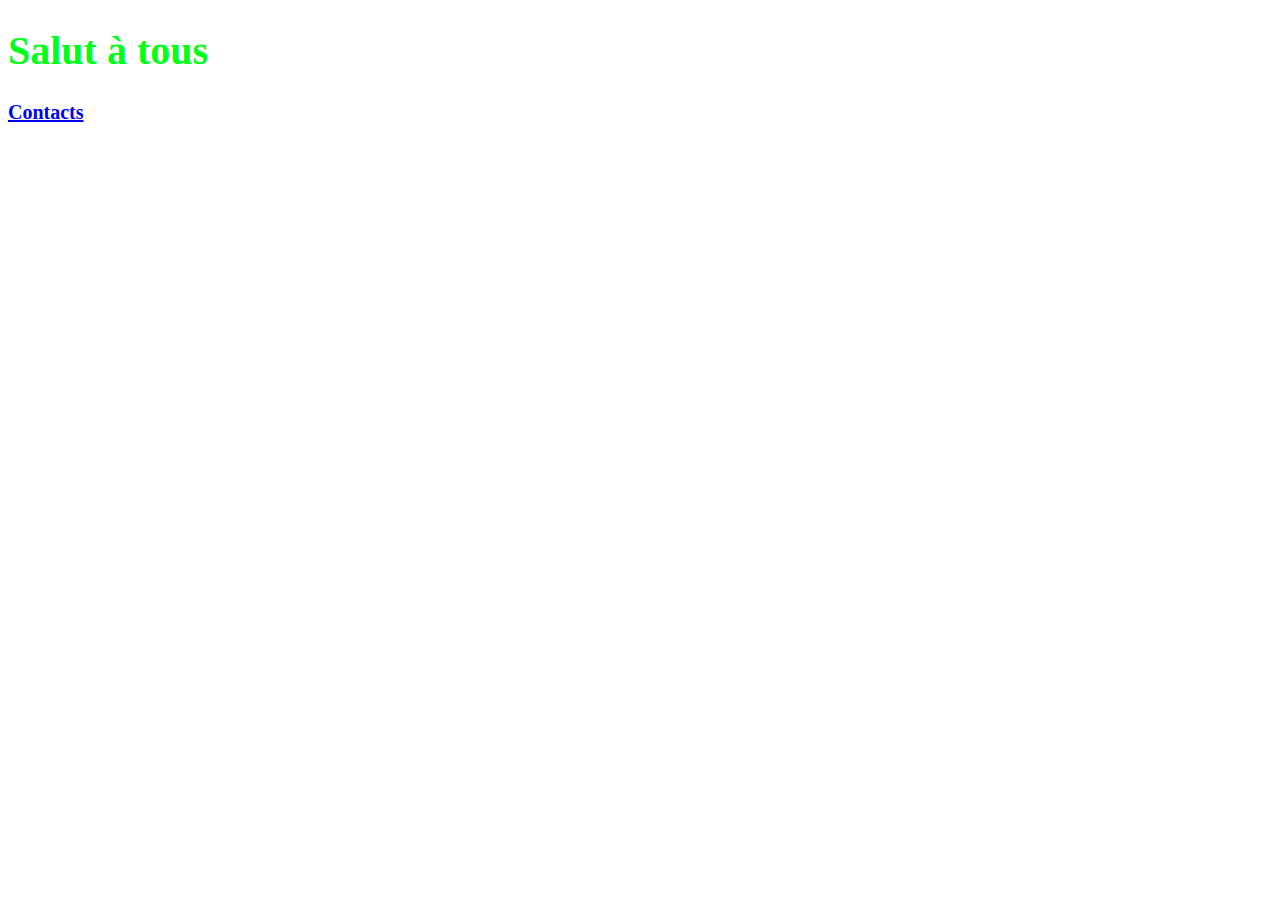
<file: index.html>
<!DOCTYPE html>
<html lang="en">
<head>
  <meta charset="UTF-8">
  <meta http-equiv="X-UA-Compatible" content="IE=edge">
  <meta name="viewport" content="width=device-width, initial-scale=1.0">
  <title>Bizarre</title>
  <link rel="stylesheet" type="text/css" href="style.css">
</head>
<body>
  <h1>Salut à tous</h1>
  <a href="contact.html">Contacts</a>
</body>
</html>
</file>
<file: style.css>
body{
  font-size: 20px;
  color: rgb(0, 255, 26);
  font-weight: bold;
}
</file>
